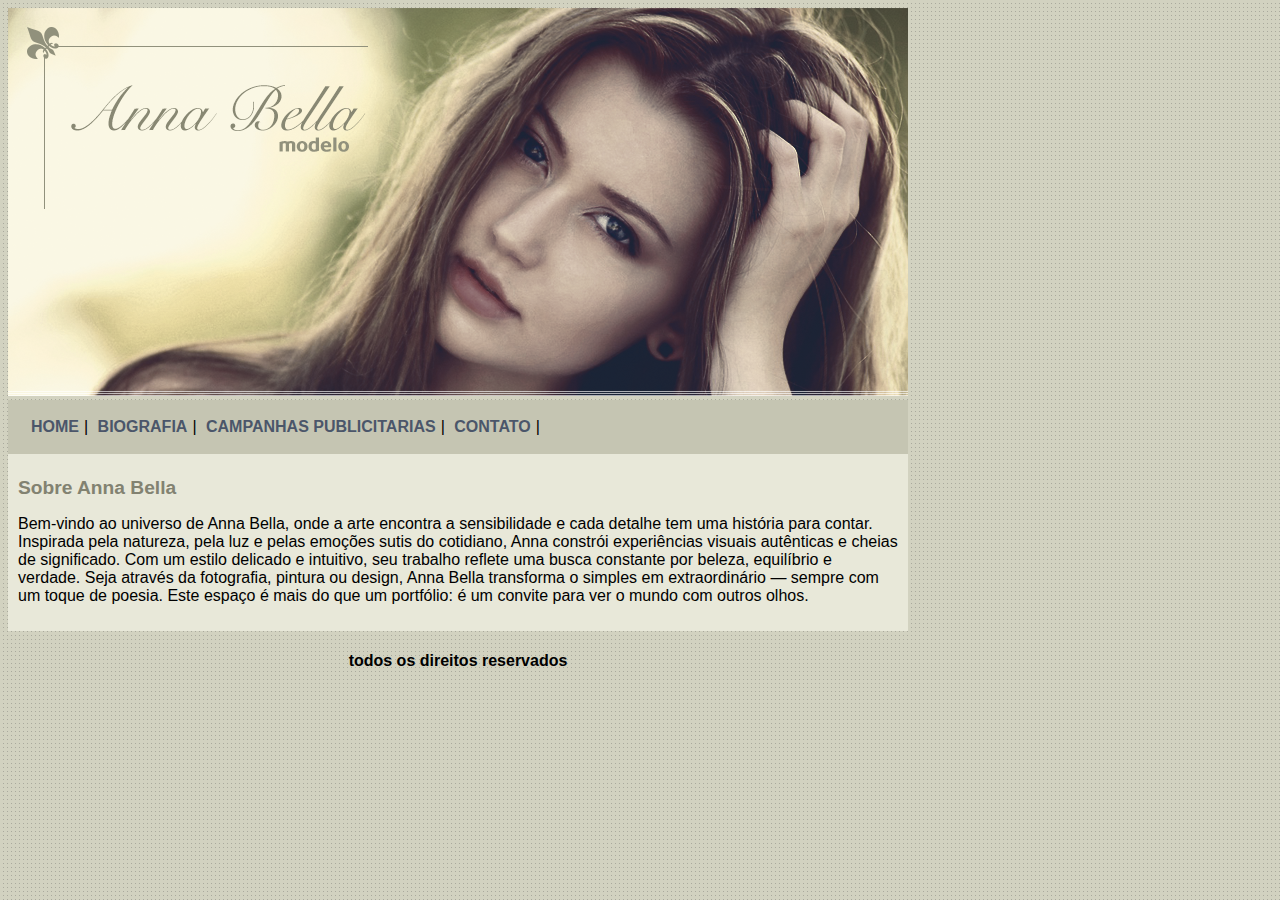
<file: index.html>
<!DOCTYPE html>
<html> 
<head> 
        <meta charset="utf-8"> 
    <title>Anna Bella Oficial </title>
  <link rel="stylesheet" type="text/css" href="estilo.css"> 
   
</head>
<body> 
 <div id="principal">
    <img src="imagens/capa.png">

        <div id="menu"> 
            <a href="index.html"> HOME</a>|
             <a href="biografia.html"> BIOGRAFIA</a>|
              <a href="campanhas-publicitarias.html"> CAMPANHAS PUBLICITARIAS</a>|
               <a href="contato.html"> CONTATO</a>|
        </div>

            <div id="conteudo"> <!--inicio conteudo-->
            <h1> Sobre Anna Bella </h1>
            <p>
                Bem-vindo ao universo de Anna Bella, onde a arte encontra a sensibilidade e cada detalhe tem uma história para contar. Inspirada pela natureza, pela luz e pelas emoções sutis do cotidiano, Anna constrói experiências visuais autênticas e cheias de significado.
Com um estilo delicado e intuitivo, seu trabalho reflete uma busca constante por beleza, equilíbrio e verdade. Seja através da fotografia, pintura ou design, Anna Bella transforma o simples em extraordinário — sempre com um toque de poesia.
Este espaço é mais do que um portfólio: é um convite para ver o mundo com outros olhos.

            </p>

            </div> <!--fim do conteudo-->
            <div id="rodape">
                <h4 class="centralizar"> todos os direitos reservados</h4>
                 </div>


 </div>
 
</body>

</html>
</file>
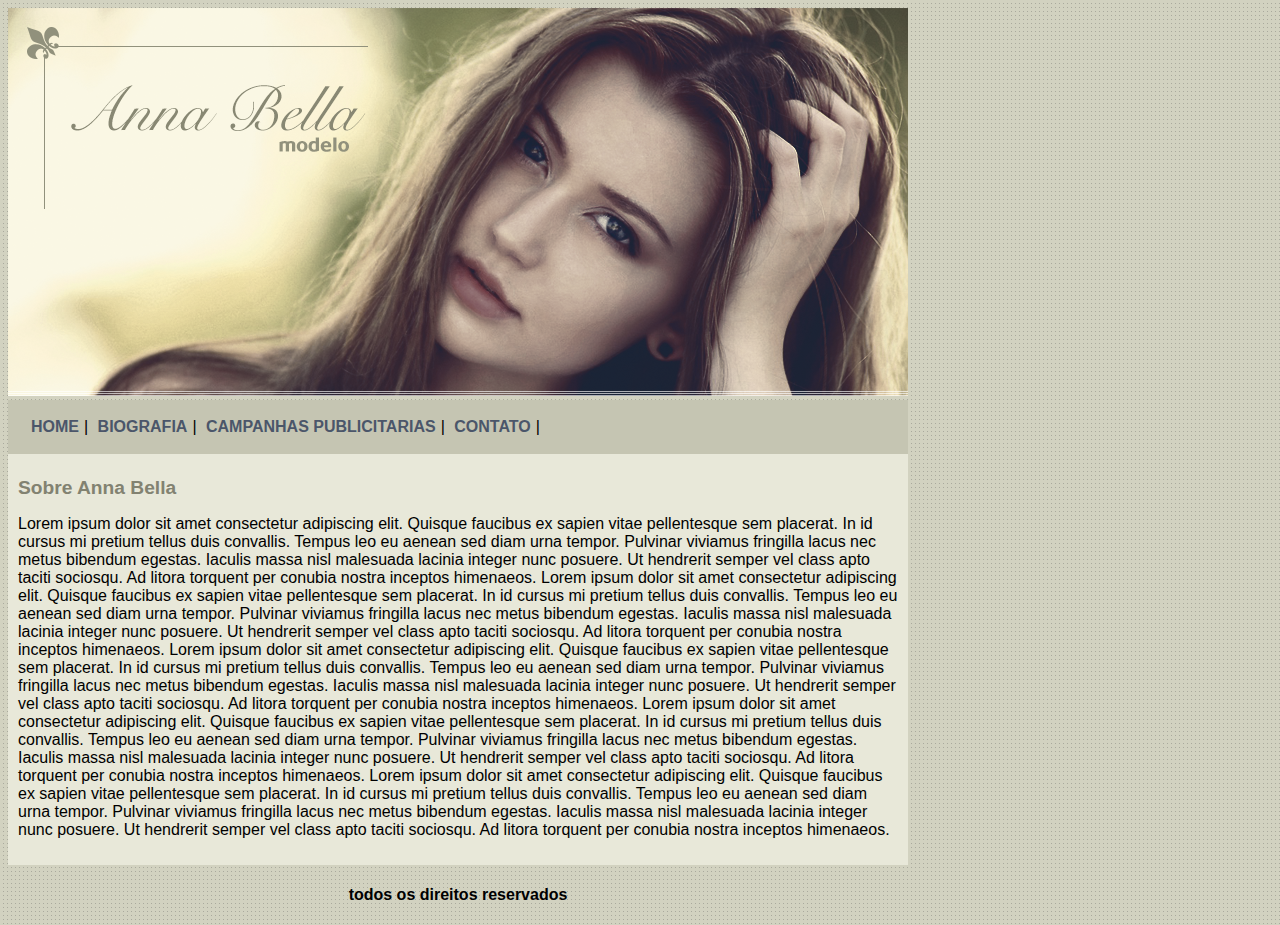
<file: biografia.html>
<!DOCTYPE html>
<html> 
<head> 
        <meta charset="utf-8"> 
    <title>Anna Bella - Biografia </title>
  <link rel="stylesheet" type="text/css" href="estilo.css"> 
   
</head>
<body> 
 <div id="principal">
    <img src="imagens/capa.png">

        <div id="menu"> 
            <a href="index.html"> HOME</a>|
             <a href="biografia.html"> BIOGRAFIA</a>|
              <a href="campanhas-publicitarias.html"> CAMPANHAS PUBLICITARIAS</a>|
               <a href="contato.html"> CONTATO</a>|
        </div>

            <div id="conteudo"> <!--inicio conteudo-->
            <h1> Sobre Anna Bella </h1>
            <p>
                Lorem ipsum dolor sit amet consectetur adipiscing elit. Quisque faucibus ex sapien vitae pellentesque sem placerat. In id cursus mi pretium tellus duis convallis. Tempus leo eu aenean sed diam urna tempor. Pulvinar viviamus fringilla lacus nec metus bibendum egestas. Iaculis massa nisl malesuada lacinia integer nunc posuere. Ut hendrerit semper vel class apto taciti sociosqu. Ad litora torquent per conubia nostra inceptos himenaeos.
Lorem ipsum dolor sit amet consectetur adipiscing elit. Quisque faucibus ex sapien vitae pellentesque sem placerat. In id cursus mi pretium tellus duis convallis. Tempus leo eu aenean sed diam urna tempor. Pulvinar viviamus fringilla lacus nec metus bibendum egestas. Iaculis massa nisl malesuada lacinia integer nunc posuere. Ut hendrerit semper vel class apto taciti sociosqu. Ad litora torquent per conubia nostra inceptos himenaeos.
Lorem ipsum dolor sit amet consectetur adipiscing elit. Quisque faucibus ex sapien vitae pellentesque sem placerat. In id cursus mi pretium tellus duis convallis. Tempus leo eu aenean sed diam urna tempor. Pulvinar viviamus fringilla lacus nec metus bibendum egestas. Iaculis massa nisl malesuada lacinia integer nunc posuere. Ut hendrerit semper vel class apto taciti sociosqu. Ad litora torquent per conubia nostra inceptos himenaeos.
Lorem ipsum dolor sit amet consectetur adipiscing elit. Quisque faucibus ex sapien vitae pellentesque sem placerat. In id cursus mi pretium tellus duis convallis. Tempus leo eu aenean sed diam urna tempor. Pulvinar viviamus fringilla lacus nec metus bibendum egestas. Iaculis massa nisl malesuada lacinia integer nunc posuere. Ut hendrerit semper vel class apto taciti sociosqu. Ad litora torquent per conubia nostra inceptos himenaeos.
Lorem ipsum dolor sit amet consectetur adipiscing elit. Quisque faucibus ex sapien vitae pellentesque sem placerat. In id cursus mi pretium tellus duis convallis. Tempus leo eu aenean sed diam urna tempor. Pulvinar viviamus fringilla lacus nec metus bibendum egestas. Iaculis massa nisl malesuada lacinia integer nunc posuere. Ut hendrerit semper vel class apto taciti sociosqu. Ad litora torquent per conubia nostra inceptos himenaeos.
            </p>

            </div> <!--fim do conteudo-->
            <div id="rodape">
                <h4 class="centralizar"> todos os direitos reservados</h4>
                 </div>


 </div>
 
</body>

</html>
</file>
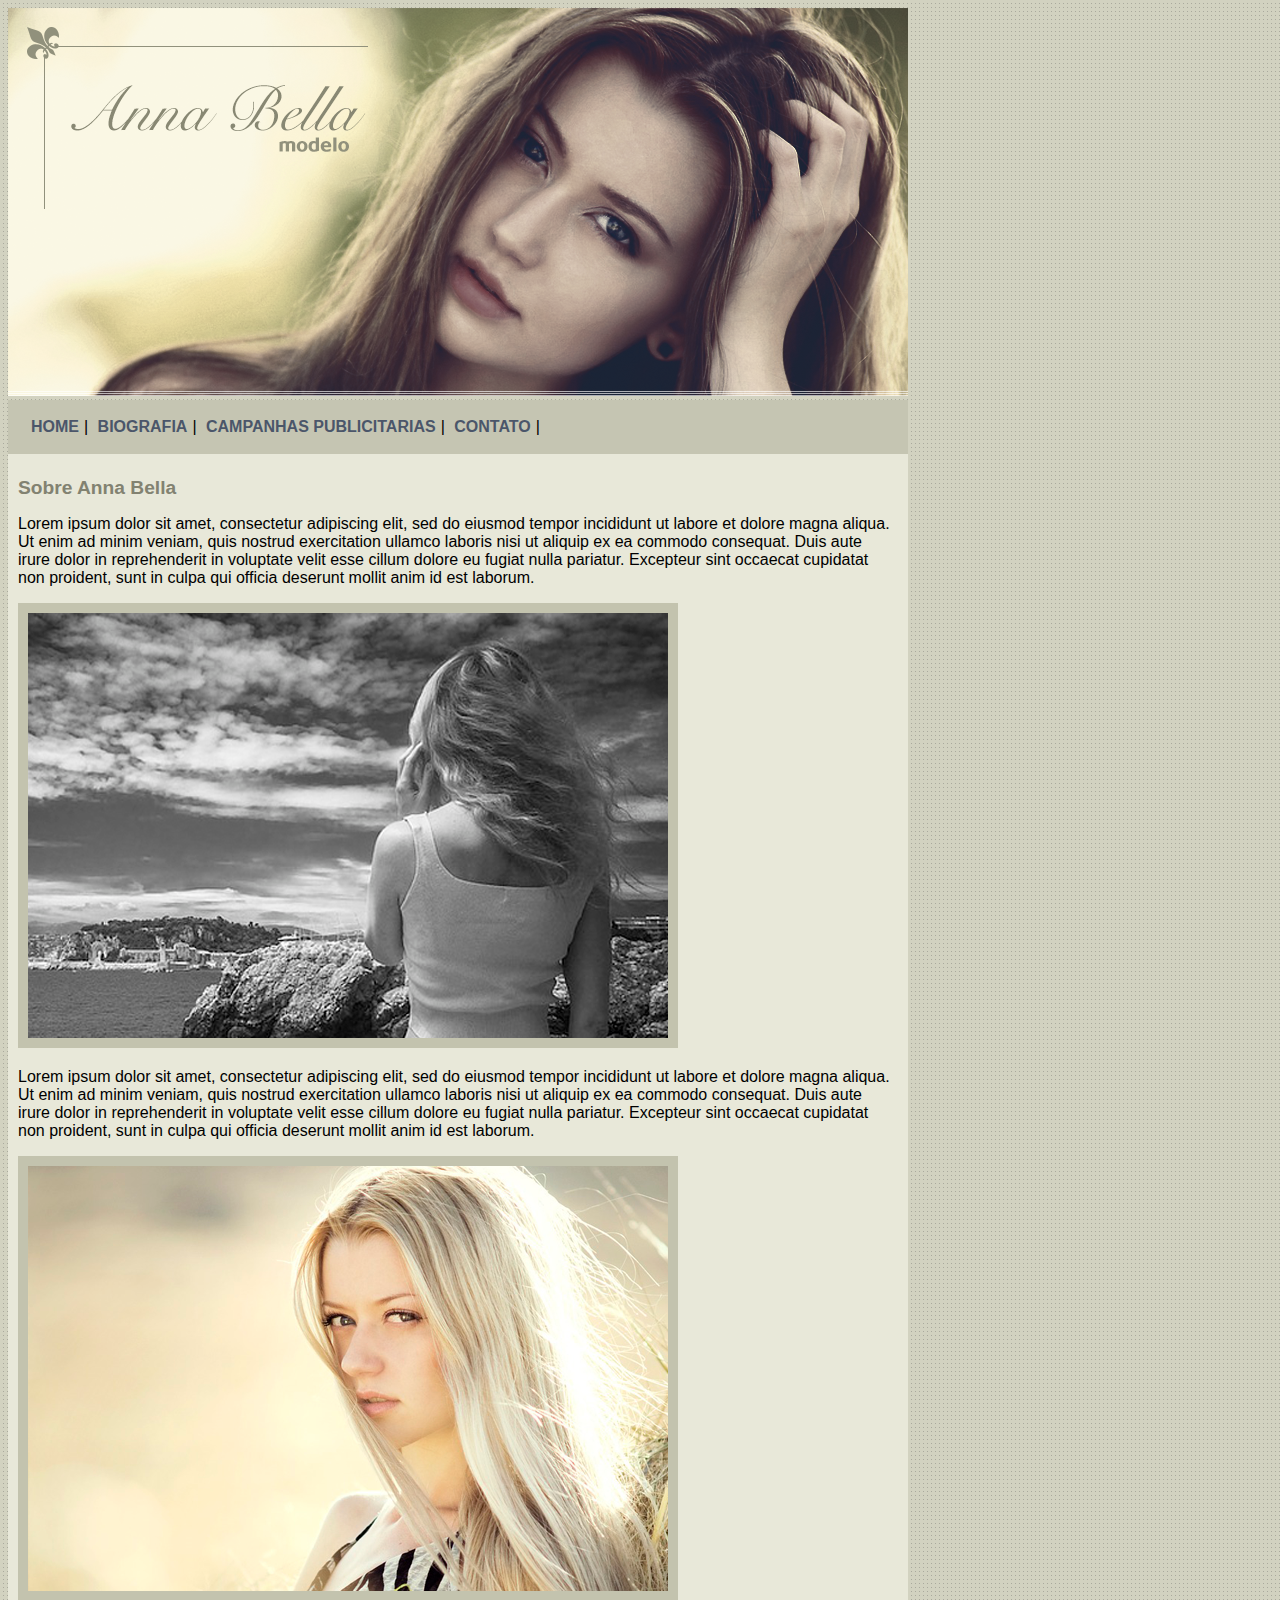
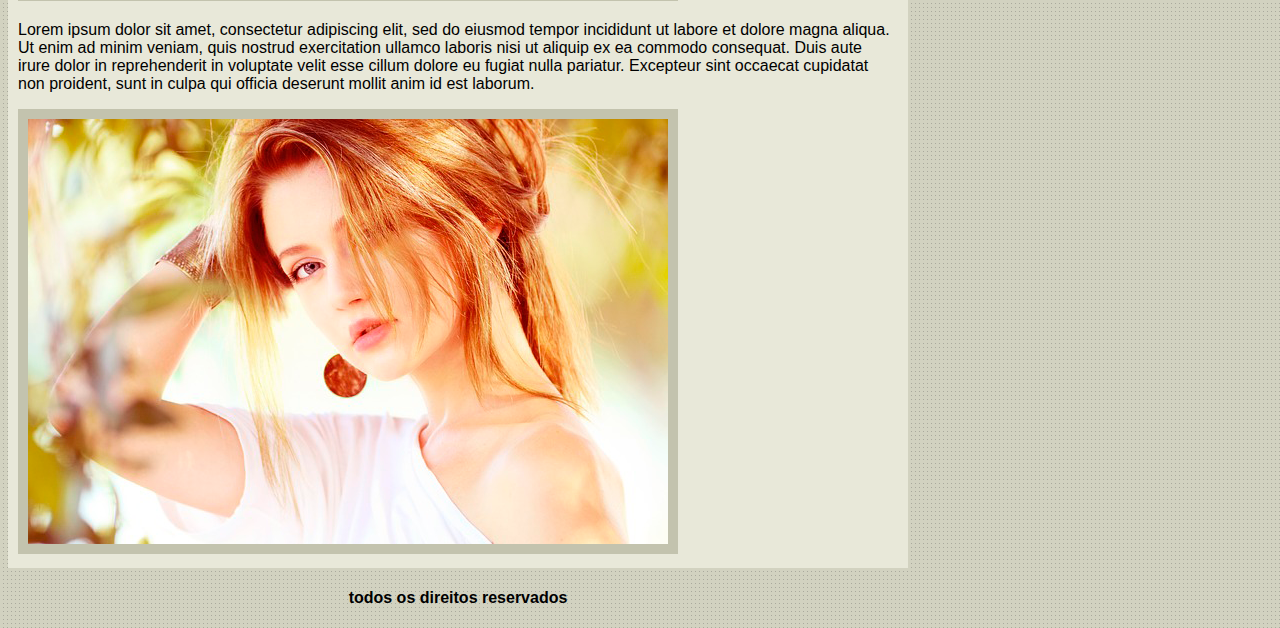
<file: campanhas-publicitarias.html>
<!DOCTYPE html>
<html> 
<head> 
        <meta charset="utf-8"> 
    <title>Anna Bella - Campanhas Publicitárias </title>
  <link rel="stylesheet" type="text/css" href="estilo.css"> 
   
</head>
<body> 
 <div id="principal">
    <img src="imagens/capa.png">

        <div id="menu"> 
            <a href="index.html"> HOME</a>|
             <a href="biografia.html"> BIOGRAFIA</a>|
              <a href="campanhas-publicitarias.html"> CAMPANHAS PUBLICITARIAS</a>|
               <a href="contato.html"> CONTATO</a>|
        </div>

            <div id="conteudo"> <!--inicio conteudo-->
            <h1> Sobre Anna Bella </h1>
            <p>
               Lorem ipsum dolor sit amet, consectetur adipiscing elit, sed do eiusmod tempor incididunt ut labore et dolore magna aliqua. Ut enim ad minim veniam, quis nostrud exercitation ullamco laboris nisi ut aliquip ex ea commodo consequat. Duis aute irure dolor in reprehenderit in voluptate velit esse cillum dolore eu fugiat nulla pariatur. Excepteur sint occaecat cupidatat non proident, sunt in culpa qui officia deserunt mollit anim id est laborum. 
            </p>
                <img src="imagens/foto1.png" class="img-campanha"> 
             <p>
               Lorem ipsum dolor sit amet, consectetur adipiscing elit, sed do eiusmod tempor incididunt ut labore et dolore magna aliqua. Ut enim ad minim veniam, quis nostrud exercitation ullamco laboris nisi ut aliquip ex ea commodo consequat. Duis aute irure dolor in reprehenderit in voluptate velit esse cillum dolore eu fugiat nulla pariatur. Excepteur sint occaecat cupidatat non proident, sunt in culpa qui officia deserunt mollit anim id est laborum. 
            </p>
                <img src="imagens/foto2.png" class="img-campanha"> 

             <p>
               Lorem ipsum dolor sit amet, consectetur adipiscing elit, sed do eiusmod tempor incididunt ut labore et dolore magna aliqua. Ut enim ad minim veniam, quis nostrud exercitation ullamco laboris nisi ut aliquip ex ea commodo consequat. Duis aute irure dolor in reprehenderit in voluptate velit esse cillum dolore eu fugiat nulla pariatur. Excepteur sint occaecat cupidatat non proident, sunt in culpa qui officia deserunt mollit anim id est laborum. 
            </p>
                  <img src="imagens/foto3.png" class="img-campanha"> 


            </div> <!--fim do conteudo-->
            <div id="rodape">
                <h4 class="centralizar"> todos os direitos reservados</h4>
                 </div>


 </div>
 
</body>

</html>
</file>
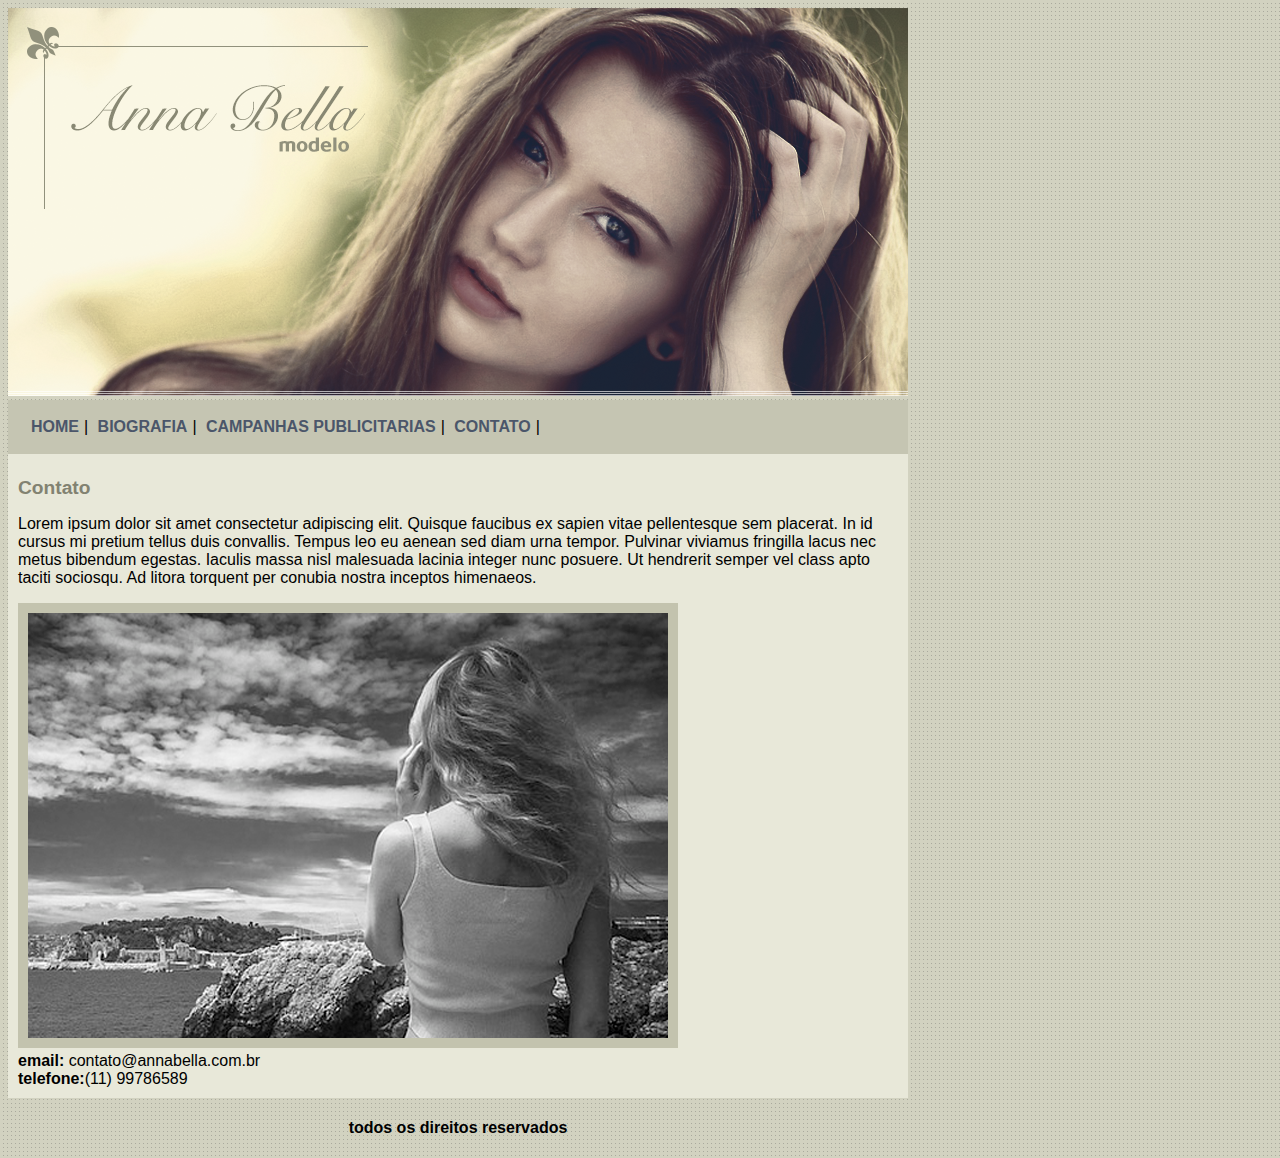
<file: contato.html>
<!DOCTYPE html>
<html> 
<head> 
        <meta charset="utf-8"> 
    <title>Anna Bella - Contato </title>
  <link rel="stylesheet" type="text/css" href="estilo.css"> 
   
</head>
<body> 
 <div id="principal">
    <img src="imagens/capa.png">

        <div id="menu"> 
            <a href="index.html"> HOME</a>|
             <a href="biografia.html"> BIOGRAFIA</a>|
              <a href="campanhas-publicitarias.html"> CAMPANHAS PUBLICITARIAS</a>|
               <a href="contato.html"> CONTATO</a>|
        </div>

            <div id="conteudo"> <!--inicio conteudo-->
            <h1> Contato </h1>
            <p>Lorem ipsum dolor sit amet consectetur adipiscing elit. Quisque faucibus ex sapien vitae pellentesque sem placerat. In id cursus mi pretium tellus duis convallis. Tempus leo eu aenean sed diam urna tempor. Pulvinar viviamus fringilla lacus nec metus bibendum egestas. Iaculis massa nisl malesuada lacinia integer nunc posuere. Ut hendrerit semper vel class apto taciti sociosqu. Ad litora torquent per conubia nostra inceptos himenaeos. </p>
                <img src="imagens/foto1.png" class="img-campanha"> 

            <div> 
               <strong>email:</strong> contato@annabella.com.br 
               <br>
               <strong>telefone:</strong>(11) 99786589
            </div>
             
            </div> <!--fim do conteudo-->
            <div id="rodape">
                <h4 class="centralizar"> todos os direitos reservados</h4>
                 </div>


 </div>
 
</body>

</html>
</file>
<file: estilo.css>
body{ 
    background: #d2d2c1 url("imagens/fundo.png");
    font: 16px Arial , Helvetica, sans-serif;
}

#principal {
    width:900px;

}
#menu{
    background: #c5c5b2  ;
    padding: 18px ;
}

#conteudo{
    background: #e8e8d9;
    padding: 10px;
}
a {
 color:#4b566a ;
 /* text decoration none remove o underlane abaixo dos links*/
 text-decoration: none;
 font-weight: bold;
padding: 5px;
}

.centralizar{
    text-align: center;
}

.img-campanha {
    border: 10px solid #c3c3ae
}


h1 {
    color: #828271;
    font-size: 1.2em;
}
</file>
